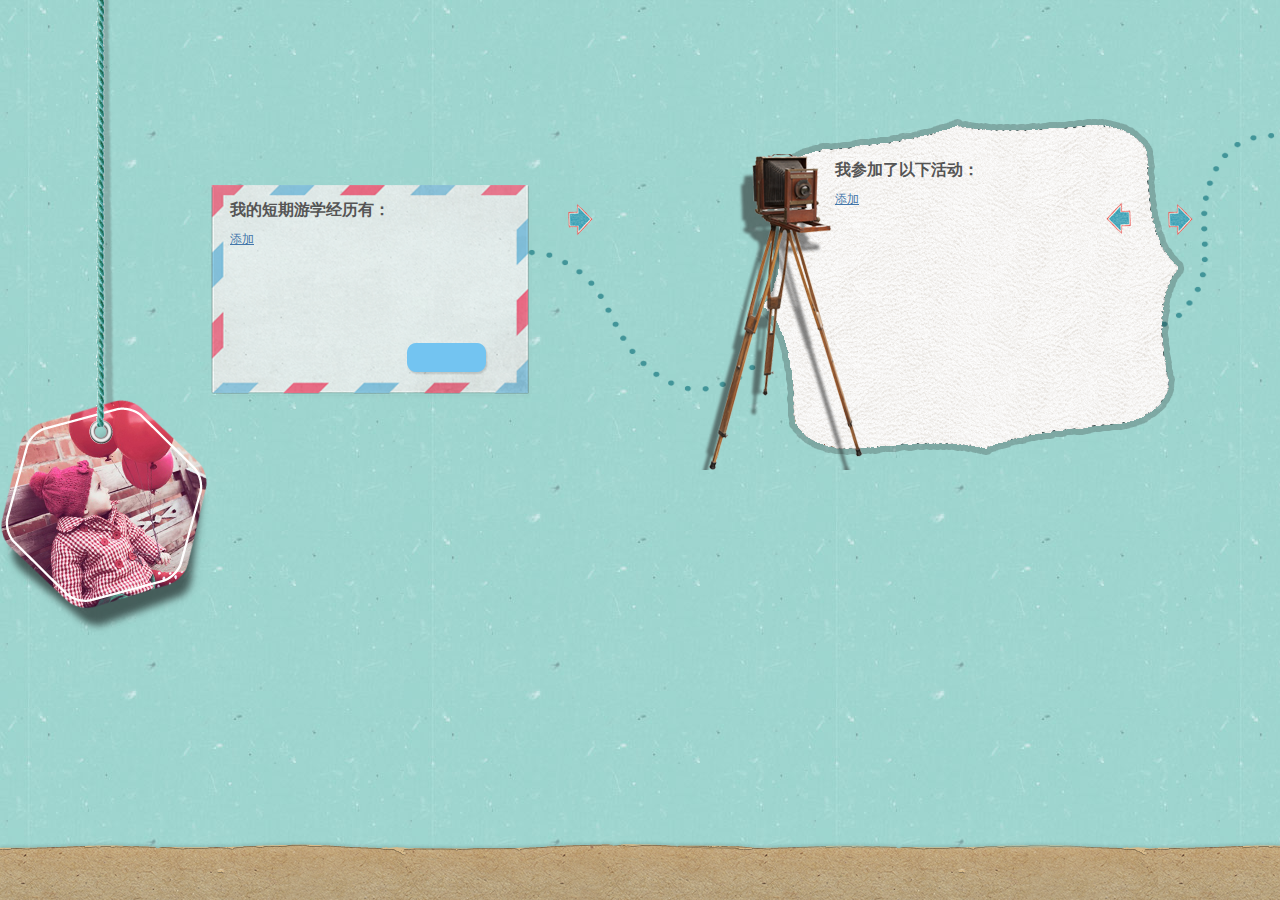
<file: hotel/static/g/index.html>
<html>
  <head>
    <meta http-equiv="content-type" content="text/html; charset=UTF-8">
    <script type="text/javascript" src="jquery.js"></script>    
    <link href="reset.css" rel="stylesheet" type="text/css" />
    <link href="main.css" rel="stylesheet" type="text/css" />      
  </head>
  <body>
    <div id="main-gs" class="gs">
      <div id="front"></div>
      <div id="main-gs-inner">
        <div class="g">
          <div id="tlearn">
            <h2>我的短期游学经历有：</h2>
            <div class="content"></div>
            <a class="add" href="#" data-action="add">添加</a>
            <div class="form hidden">
              <div class="igroup">
                时间：<input name="time" type="text" />
              </div>
              <div class="igroup">
                地点：<input class="main" name="where" type="text" /> 
              </div>
              <div class="igroup">
                主题：<input name="topic" type="text" /> 
              </div>
              <div class="igroup">
                感想：<textarea name="think" type="text"></textarea> 
              </div>
              <button data-action="save">保存</button>
              <button data-action="cancel">取消</button>
            </div>
          </div>
          <a class="next" data-action="next">&nbsp</a>
        </div>
        <div class="g">
          <div id="active">
            <h2>我参加了以下活动：</h2>
            <div class="content"></div>
            <a class="add" href="#" data-action="add">添加</a>
            <div class="form hidden">
              <div class="igroup">
                名称：<input class="main" name="name" type="text" /> 
              </div>
              <div class="igroup">
                类型：<input name="type" type="text" /> 
              </div>
              <div class="igroup">
                时间：<input name="time" type="text" /> 
              </div>
              <div class="igroup">
                人员：<input name="team" type="text" /> 
              </div>
              <div class="igroup">
                心得：<textarea name="think" type="text"></textarea> 
              </div>
              <button data-action="save">保存</button>
              <button data-action="cancel">取消</button>
            </div>
          </div>
          <a class="prev" data-action="prev">&nbsp</a>
          <a class="next" data-action="next">&nbsp</a>
        </div>
        <div class="g">
          <div id="book">
            <h2>我阅读了以下课外经典书籍：</h2>
            <div class="content"></div>
            <a class="add" href="#" data-action="add">添加</a>
            <div class="form hidden">
              <div class="igroup">
                书名：<input class="main" name="book" type="text" /> 
              </div>
              <div class="igroup">
                时长：<input name="long" type="text" /> 
              </div>
              <div class="igroup">              
                感想：<textarea name="think" type="text"></textarea> 
              </div>              
              <button data-action="save">保存</button>
              <button data-action="cancel">取消</button>
            </div>
          </div>
          <a class="prev" data-action="prev">&nbsp</a>
          <a class="next" data-action="next">&nbsp</a>
        </div>
        <div class="g">
          <div id="win">
            <h2>我参加了以下的课外竞赛：</h2>
            <div class="content"></div>
            <a class="add" href="#" data-action="add">添加</a>
            <div class="form hidden">
              <div class="igroup">
                项目：<input class="main" name="project" type="text" /> 
              </div>
              <div class="igroup">
                时间：<input name="time" type="text" /> 
              </div>
              <div class="igroup">
                地点：<input name="where" type="text" /> 
              </div>
              <div class="igroup">
                获奖：<input name="win" type="text" /> 
              </div>
              <div class="igroup">
                心得：<textarea name="think" type="text"></textarea> 
              </div>
              <button data-action="save">保存</button>
              <button data-action="cancel">取消</button>
            </div>            
          </div>
          <a class="prev" data-action="prev">&nbsp</a>
        </div>
      </div>
    </div>
    <div id="bottom"></div>
    <script type="text/javascript" src="main.js"></script>    
  </body>
</html>
</file>
<file: hotel/static/g/main.css>
body{
    color: #555;
}

.gs{
    position: relative;
    overflow: hidden;
    width: 9999px;
    height: 100%;
}

.g{
    position: relative;
    float: left;
    width: 600px;
    height: 370px;
}

#main-gs-inner{
    position: relative;
    margin-left: 100px;
    margin-top: 100px;
    height: 370px;
    background: url('gs.png');
}

body{
    overflow: hidden;
    background: url('background.jpg');
}

.next, .prev{
    width: 40px;
    height: 40px;
    position: absolute;
    margin-top: 100px;
    font-weight: bold;
    cursor: pointer;
}

.next:hover, .prev:hover{
}

.next{
    margin-left: 460px;
    background-image: url('arrow-r.png');
}

.prev{
    margin-left: 400px;
    background-image: url('arrow-l.png');
}

.next:hover{
    background-image: url('arrow-passby-r.png');
}

.prev:hover{
    background-image: url('arrow-passby-l.png');
}

#bottom{
    overflow: hidden;
    position: fixed;
    width: 100%;
    bottom: 0;
    left: 0;
    background-image: url(bottom.png);
    height: 60px;
}

#front{
    width: 211px;
    height: 636px;
    background-image: url('portrait.png');
    position: absolute;
    top: 0;
    z-index: 5;
}

#tlearn{
    position: absolute;
    top: 100px;
    left: 130px;
}

.g .form{
    background: #fff;
    border: 1px solid #ccc;
    padding: 10px;
    position: absolute;
    top: -80px;
    max-height: 400px;
}

.form input, .form textarea{
    border: 1px solid #ccc;
    line-height: 20px;
    min-width: 300px;
}

.form textarea{
    height: 100px;
}

.g .igroup{
    margin: 10px 0;
    vertical-align: top;
}

#active{
    position: absolute;
    top: 60px;
    left: 135px;
}

#book{
    position: absolute;
    left: 90px;
    top: 100px;
}

#win{
    position: absolute;
    top: 140px;
    left: 80px;
}

.g > div > ul{
    margin-top: 10px;
}

.add{
    font-size: 12px;
    color: #47a;
    margin: 10px 0;
    display: inline-block;
}

.hidden{
    display: none;
}

.content a{
    font-size: 13px;
    color: #666;
    text-decoration: none;
    padding: 5px;
    display: inline-block;
    margin: 5px;
    background: #ff8;
    border-radius: 5px;
}
</file>
